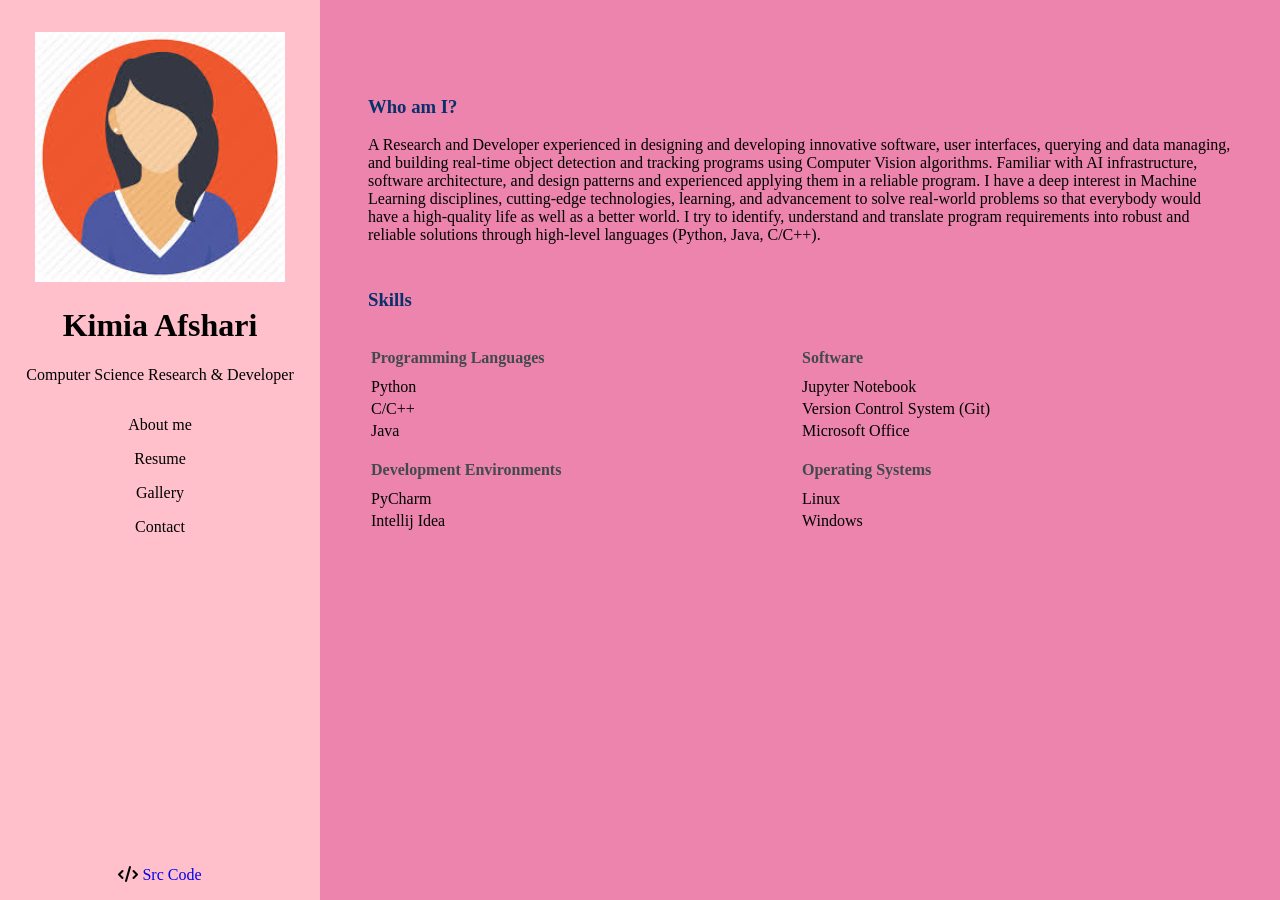
<file: index.html>
<!DOCTYPE html>
<html lang="en">
<head>
    <meta charset="UTF-8">
    <title>Kimia Afshari</title>
    <link rel="stylesheet" href="main.css">
    <link rel="stylesheet" href="https://cdnjs.cloudflare.com/ajax/libs/font-awesome/6.0.0/css/all.min.css">
</head>
<body>
<div class="header">
    <div class="profile">
        <div class="img">
            <img src="src/profile-img.jpg" alt="Profile img" width="250" height="250">
        </div>
        <div class="full-name">
            <h1>Kimia Afshari</h1>
        </div>
        <div class="position">
            Computer Science Research & Developer
        </div>
    </div>
    <div class="menu">
        <ul>
            <li><a href="#">About me</a></li>
            <li><a href="#">Resume</a></li>
            <li><a href="#">Gallery</a></li>
            <li><a href="#">Contact</a></li>
        </ul>
    </div>
    <div class="src-code">
        <i class="fa-solid fa-code"></i>
        <a href="https://github.com/kimiaf1998/cs291">Src Code</a>
    </div>
</div>

<div class="content">
    <div class="container">
        <h3> Who am I?</h3>
        <div class="overview">
            A Research and Developer experienced in designing and developing innovative software, user interfaces, querying and data managing, and building real-time object detection and tracking programs using Computer Vision algorithms. Familiar with AI infrastructure, software architecture, and design patterns and experienced applying them in a reliable program.

    I have a deep interest in Machine Learning disciplines, cutting-edge technologies, learning, and advancement to solve real-world problems so that everybody would have a high-quality life as well as a better world. I try to identify, understand and translate program requirements into robust and reliable solutions through high-level languages (Python, Java, C/C++).
        </div>
        <div class="skills">
            <h3>Skills</h3>
            <table>
                <tr>
                    <th>Programming Languages</th>
                    <th>Software</th>
                </tr>
                <tr>
                    <td>Python</td>
                    <td>Jupyter Notebook</td>
                </tr>
                <tr>
                    <td>C/C++</td>
                    <td>Version Control System (Git)</td>
                </tr>
                <tr>
                    <td>Java</td>
                    <td>Microsoft Office</td>
                </tr>
                <tr>
                    <th>Development Environments</th>
                    <th>Operating Systems</th>
                </tr>
                <tr>
                    <td>PyCharm</td>
                    <td>Linux </td>
                </tr>
                <tr>
                    <td>Intellij Idea</td>
                    <td>Windows</td>
                </tr>
                </tbody>
            </table>
        </div>
    </div>

</div>
</body>
</html>
</file>
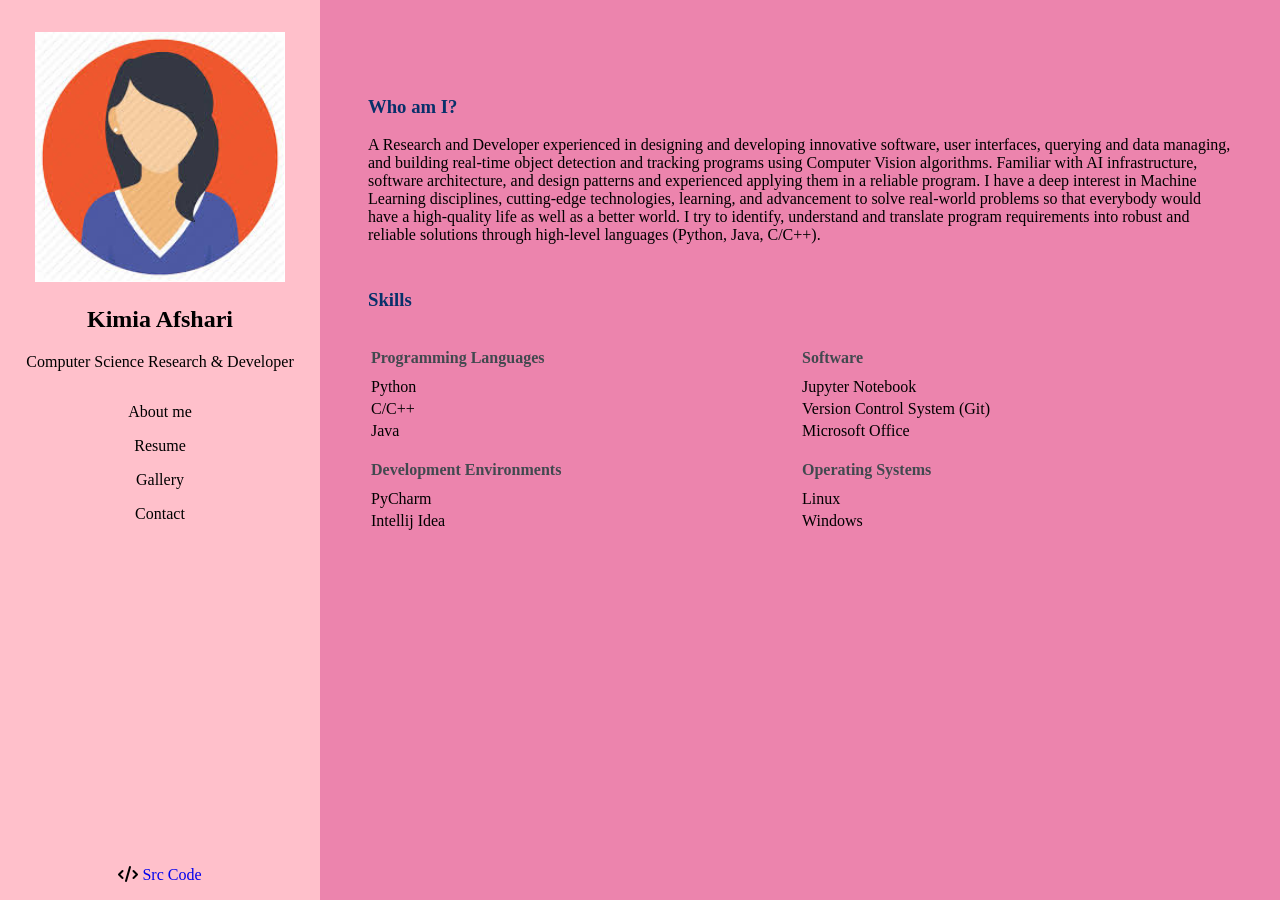
<file: main.html>
<!DOCTYPE html>
<html lang="en">
<head>
    <meta charset="UTF-8">
    <title>Kimia Afshari</title>
    <link rel="stylesheet" href="main.css">
    <link rel="stylesheet" href="https://cdnjs.cloudflare.com/ajax/libs/font-awesome/6.0.0/css/all.min.css">
</head>
<body>
<div class="header">
    <div class="profile">
        <div class="img">
            <img src="src/profile-img.jpg" width="250" height="250">
        </div>
        <div class="full-name">
            <h2>Kimia Afshari</h2>
        </div>
        <div class="position">
            Computer Science Research & Developer
        </div>
    </div>
    <div class="menu">
        <ul>
            <li><a href="#">About me</a></li>
            <li><a href="#">Resume</a></li>
            <li><a href="#">Gallery</a></li>
            <li><a href="#">Contact</a></li>
        </ul>
    </div>
    <div class="src-code">
        <i class="fa-solid fa-code"></i>
        <a href="https://github.com/kimiaf1998/cs291">Src Code</a>
    </div>
</div>

<div class="content">
    <div class="container">
        <h3> Who am I?</h3>
        <div class="overview">
            A Research and Developer experienced in designing and developing innovative software, user interfaces, querying and data managing, and building real-time object detection and tracking programs using Computer Vision algorithms. Familiar with AI infrastructure, software architecture, and design patterns and experienced applying them in a reliable program.

    I have a deep interest in Machine Learning disciplines, cutting-edge technologies, learning, and advancement to solve real-world problems so that everybody would have a high-quality life as well as a better world. I try to identify, understand and translate program requirements into robust and reliable solutions through high-level languages (Python, Java, C/C++).
        </div>
        <div class="skills">
            <h3>Skills</h3>
            <table>
                <tr>
                    <th>Programming Languages</th>
                    <th>Software</th>
                </tr>
                <tr>
                    <td>Python</td>
                    <td>Jupyter Notebook</td>
                </tr>
                <tr>
                    <td>C/C++</td>
                    <td>Version Control System (Git)</td>
                </tr>
                <tr>
                    <td>Java</td>
                    <td>Microsoft Office</td>
                </tr>
                <tr>
                    <th>Development Environments</th>
                    <th>Operating Systems</th>
                </tr>
                <tr>
                    <td>PyCharm</td>
                    <td>Linux </td>
                </tr>
                <tr>
                    <td>Intellij Idea</td>
                    <td>Windows</td>
                </tr>
                </tbody>
            </table>
        </div>
    </div>

</div>
</body>
</html>
</file>
<file: main.css>
body
{
margin:0;
background-color:#EC84AD;
}

.header .profile
{
padding-top:10%;
}

.header .menu ul
{
padding:0;
list-style-type:none;
}

.header .menu ul a
{
text-decoration:none;
color:black;
}

.header .menu ul li
{
padding-top:5%;
}

.header
{
position: absolute;
text-align: center;
width: 25%;
background-color: pink;
bottom:0;
top:0;
}

.header .src-code
{
position: absolute;
bottom:0;
right:0;
left:0;
padding-bottom: 5%;
}

.header .src-code a
{
text-decoration: none;
}
.content
{
position: absolute;
width: 75%;
right:0;
}

.content .container
{

padding-top:8%;
padding-right:5%;
padding-left:5%;
}

.content th
{
text-align: left;
}

.content th
{
padding-top: 2%;
padding-bottom: 1%;
color: #42494F;
}

.content td
{
width:50%;
position:relative;
}

.skills
{
padding-top:3%;
}
.skills h3, .container h3
{
color: #08306A;
}

.content table
{
width: 100%;
}
</file>
